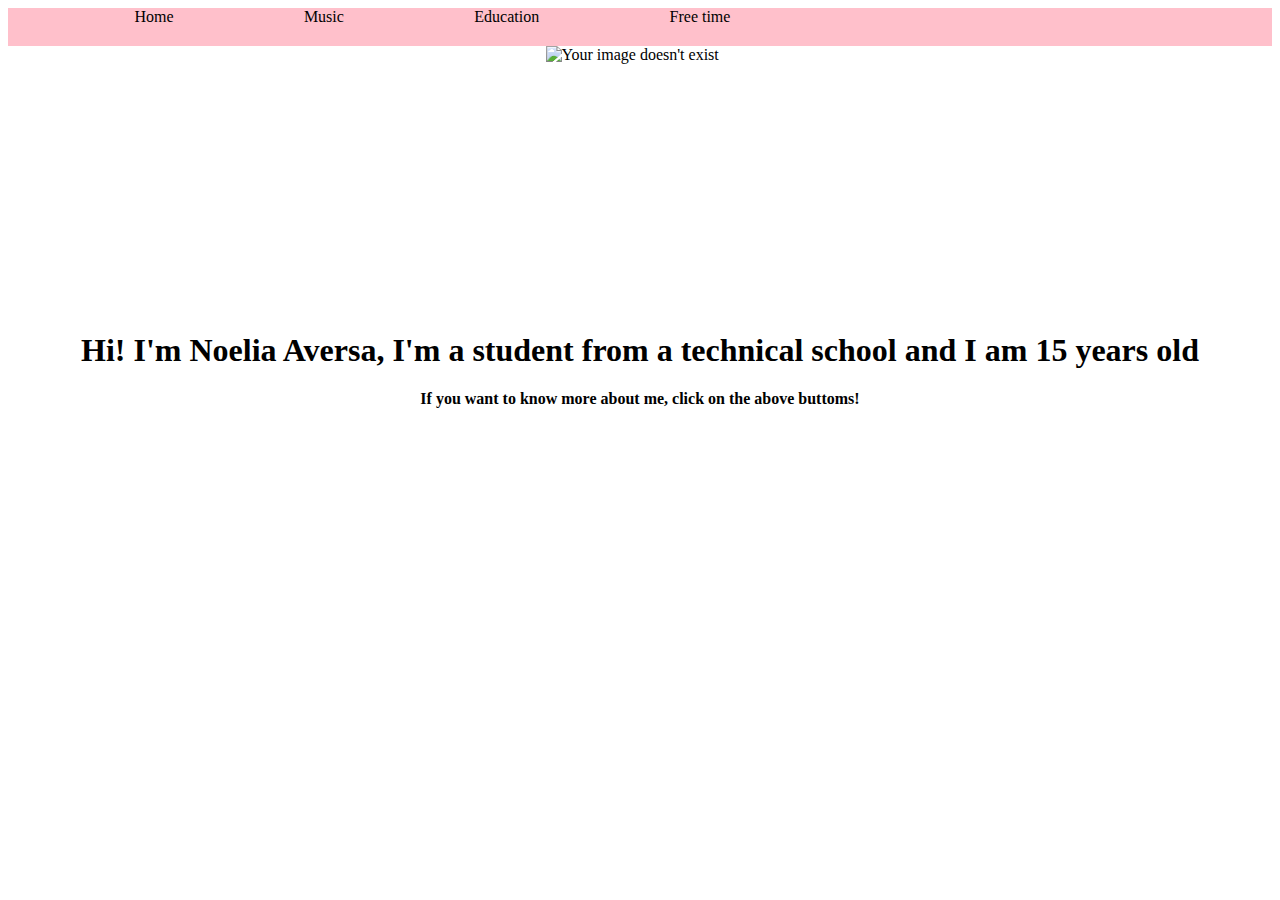
<file: homepage/index.html>
<!DOCTYPE html>

<html lang="en">
    <head>
        <link rel="stylesheet" href="https://cdn.jsdelivr.net/npm/bootstrap@4.5.3/dist/css/bootstrap.min.css" integrity="sha384-TX8t27EcRE3e/ihU7zmQxVncDAy5uIKz4rEkgIXeMed4M0jlfIDPvg6uqKI2xXr2" crossorigin="anonymous">
        <script src="https://code.jquery.com/jquery-3.5.1.slim.min.js" integrity="sha384-DfXdz2htPH0lsSSs5nCTpuj/zy4C+OGpamoFVy38MVBnE+IbbVYUew+OrCXaRkfj" crossorigin="anonymous"></script>
<script src="https://cdn.jsdelivr.net/npm/bootstrap@4.5.3/dist/js/bootstrap.bundle.min.js" integrity="sha384-ho+j7jyWK8fNQe+A12Hb8AhRq26LrZ/JpcUGGOn+Y7RsweNrtN/tE3MoK7ZeZDyx" crossorigin="anonymous"></script>
        <link href="styles.css" rel="stylesheet">
        <title> About me </title>

        <script>
            alert("Welcome");
        </script>
    </head>
    <body>

        <div class = "buttons">
            <a class="button" href= https://ide-f5d2c755cae149ef80a6249570b5b627-8080.cs50.ws/pset8/homepage/index.html role = button> Home </a>
            <a class="button" href= https://ide-f5d2c755cae149ef80a6249570b5b627-8080.cs50.ws/pset8/homepage/music.html role = button> Music </a>
            <a class="button" href= https://ide-f5d2c755cae149ef80a6249570b5b627-8080.cs50.ws/pset8/homepage/Education.html role = button> Education </a>
            <a class="button" href= https://ide-f5d2c755cae149ef80a6249570b5b627-8080.cs50.ws/pset8/homepage/Hobbies.html role = button> Free time </a>
        </div>
        <img scr="Noe.jpg" id="MyIMG" alt="Your image doesn't exist">
       <div class ="principal">
            <h1>Hi! I'm Noelia Aversa, I'm a student from a technical school and I am 15 years old</h1>
            <h4> If you want to know more about me, click on the above buttoms!</h4>
       </div>

    </body>
</html>
</file>
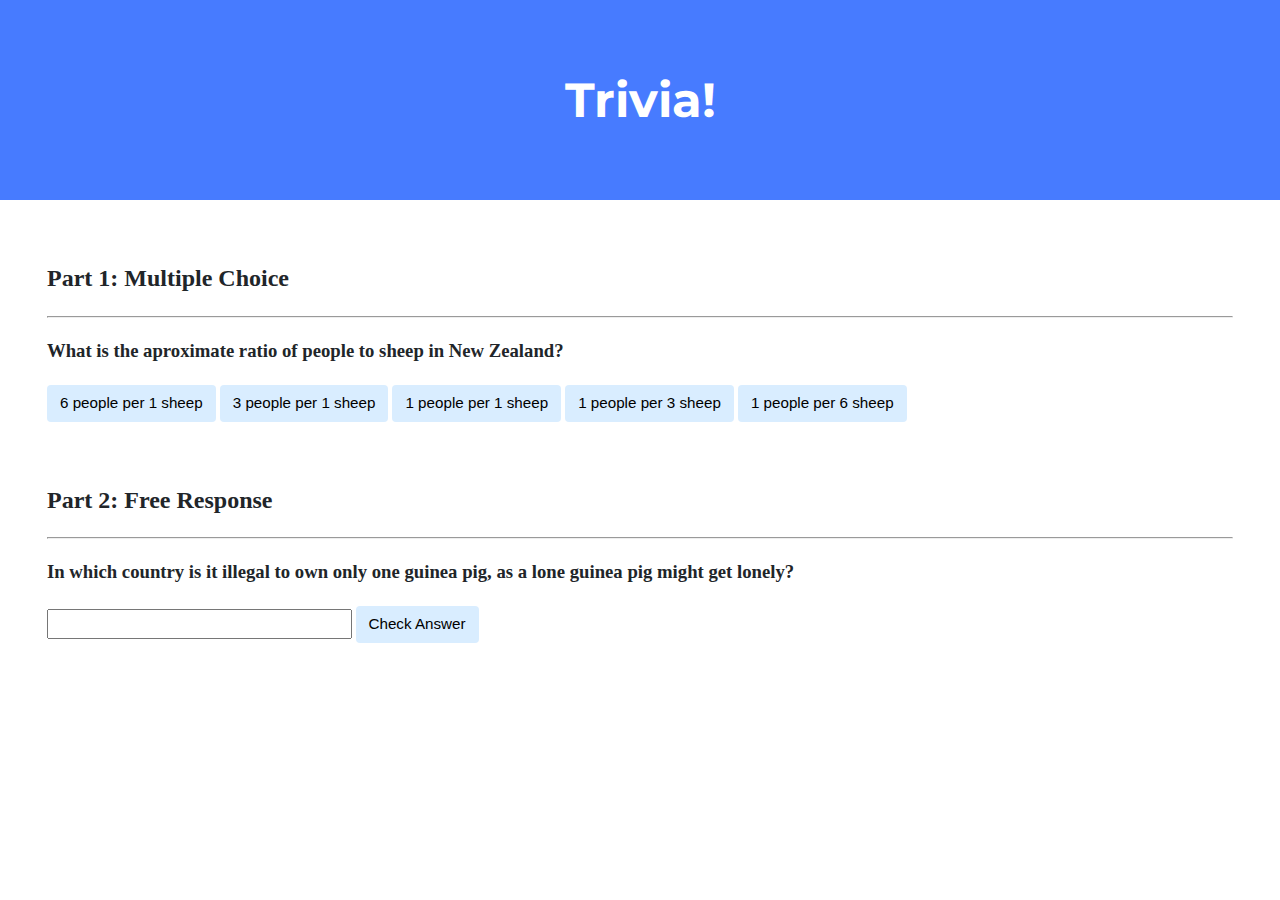
<file: pset8/trivia/index.html>
<!DOCTYPE html>

<html lang="en">
    <head>
        <link href="https://fonts.googleapis.com/css2?family=Montserrat:wght@500&display=swap" rel="stylesheet">
        <link href="styles.css" rel="stylesheet">
        <title>Trivia!</title>

        <script>
        function answer1(correct, element) {
            if (correct) {
                document.getElementById(element).innerHTML = "Correct!"
            }
            else {
                document.getElementById(element).innerHTML = "Incorrect"
            }
        }

        function resetButtons() {

            var buttons = document.querySelectorAll(".button");
            buttons.forEach(function (button) {
                button.classList.remove('incorrect');
                button.classList.remove('correct');
            })
        }

        function getAnswer() {
            resetButtons()
            if (event.target.id == "correct") {
                event.target.classList.add('correct');
                answer1(true, "return1");
            }
            else {
                event.target.classList.add('incorrect');
                answer1(false, "return1");
            }

        }

             document.addEventListener("DOMContentLoaded", function (event) {
            var buttons = document.querySelectorAll(".button");
            buttons.forEach(function (button) {
                button.addEventListener("click", getAnswer);
            })

            inputField = document.querySelector('input')
            checkButton = document.querySelector("#check");
            checkButton.addEventListener('click', function (evt) {
                if (inputField.value.toLowerCase() == "switzerland") {
                    answer1(true, "return2");
                }
                else {
                    answer1(false, "return2");
                }
            });
        });

        </script>

    </head>
    <body>

        <div class="jumbotron">
            <h1>Trivia!</h1>
        </div>

        <div class="container">

            <div class="section">
                <h2>Part 1: Multiple Choice </h2>
                <hr>

                <h3> What is the aproximate ratio of people to sheep in New Zealand? </h3>
                <h2 id="return1"></h2>
                <button id="correct" class="button">6 people per 1 sheep</button>
                <button class="button">3 people per 1 sheep</button>
                <button class="button">1 people per 1 sheep</button>
                <button class="button">1 people per 3 sheep</button>
                <button class="button">1 people per 6 sheep</button>

                <p id = "message"></p>

            </div>

            <div class="section">
                <h2>Part 2: Free Response</h2>
                <hr>
                <h3>In which country is it illegal to own only one guinea pig, as a lone guinea pig might get lonely?</h3>
                <h2 id="return2"></h2>
                <input type="text">
                <button id="check" class="input">Check Answer</button>

            </div>

        </div>
    </body>
</html>
</file>
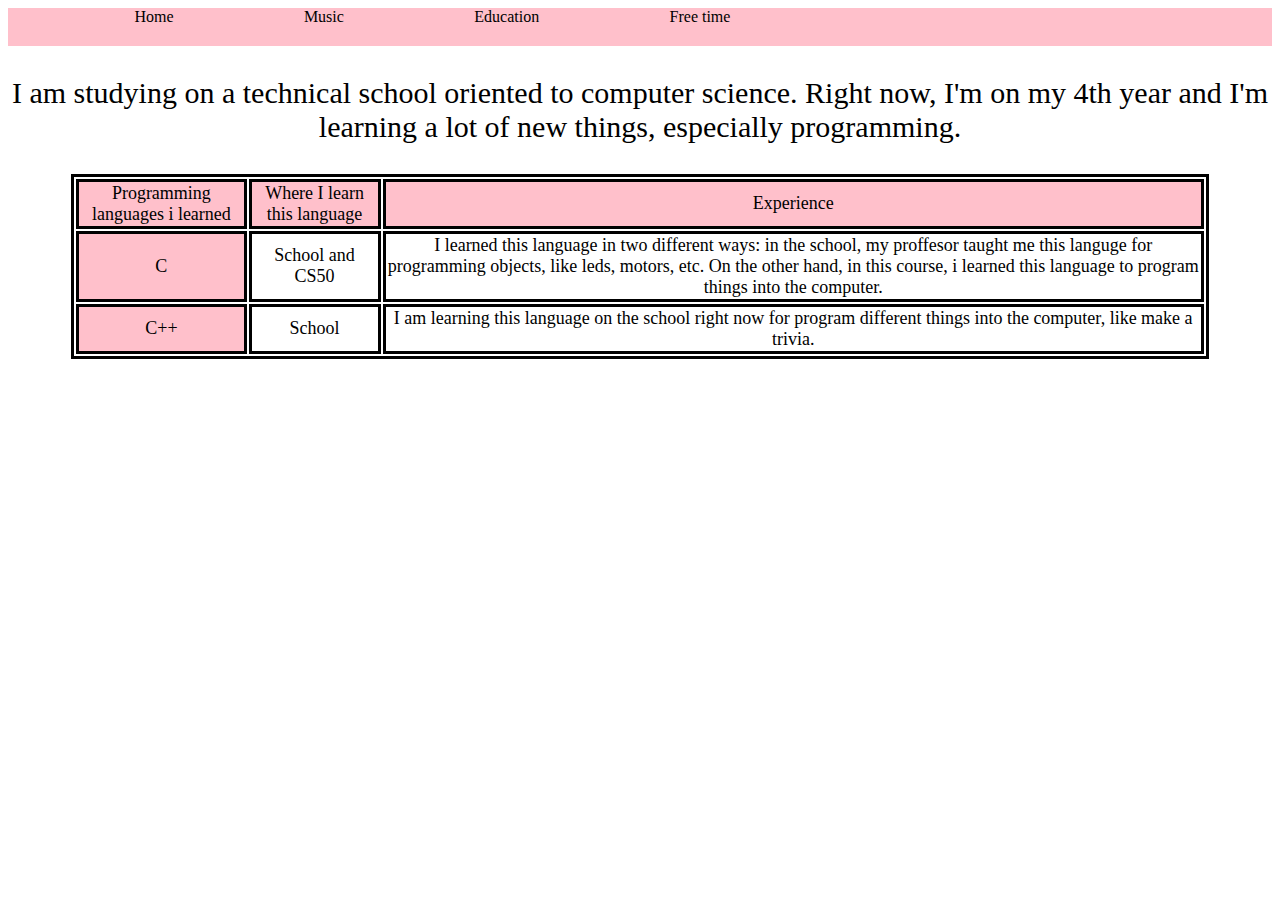
<file: homepage/education.html>
<!DOCTYPE html>

<html lang="en">
    <head>
        <link rel="stylesheet" href="https://cdn.jsdelivr.net/npm/bootstrap@4.5.3/dist/css/bootstrap.min.css" integrity="sha384-TX8t27EcRE3e/ihU7zmQxVncDAy5uIKz4rEkgIXeMed4M0jlfIDPvg6uqKI2xXr2" crossorigin="anonymous">
        <script src="https://code.jquery.com/jquery-3.5.1.slim.min.js" integrity="sha384-DfXdz2htPH0lsSSs5nCTpuj/zy4C+OGpamoFVy38MVBnE+IbbVYUew+OrCXaRkfj" crossorigin="anonymous"></script>
<script src="https://cdn.jsdelivr.net/npm/bootstrap@4.5.3/dist/js/bootstrap.bundle.min.js" integrity="sha384-ho+j7jyWK8fNQe+A12Hb8AhRq26LrZ/JpcUGGOn+Y7RsweNrtN/tE3MoK7ZeZDyx" crossorigin="anonymous"></script>
        <link href="styleE.css" rel="stylesheet">
        <title> About me </title>
    </head>

     <body>

        <div class = "buttons">
            <a class="button" href= https://ide-f5d2c755cae149ef80a6249570b5b627-8080.cs50.ws/pset8/homepage/index.html role = button> Home </a>
            <a class="button" href= https://ide-f5d2c755cae149ef80a6249570b5b627-8080.cs50.ws/pset8/homepage/music.html role = button> Music </a>
            <a class="button" href= https://ide-f5d2c755cae149ef80a6249570b5b627-8080.cs50.ws/pset8/homepage/Education.html role = button> Education </a>
            <a class="button" href= https://ide-f5d2c755cae149ef80a6249570b5b627-8080.cs50.ws/pset8/homepage/Hobbies.html role = button> Free time </a>
        </div>

        <p> I am studying on a technical school oriented to computer science. Right now, I'm on my 4th year and I'm learning a lot of new things, especially programming.</p>
        <table>

            <tr>
                <th class = "top">Programming languages i learned</th>
                <th class ="top"> Where I learn this language</th>
                <th class="top"> Experience</th>
            </tr>

            <tr>
                <th class = "top"> C </th>
                <th>School and CS50</th>
                <th>I learned this language in two different ways: in the school, my proffesor taught me this languge for programming objects, like leds, motors, etc. On the other hand, in this course, i learned this language to program things into the computer. </th>
            </tr>

            <tr>
                <th class = "top"> C++</th>
                <th> School</th>
                <th> I am learning this language on the school right now for program different things into the computer, like make a trivia.</th>
            </tr>
        </table>

    </body>
</file>
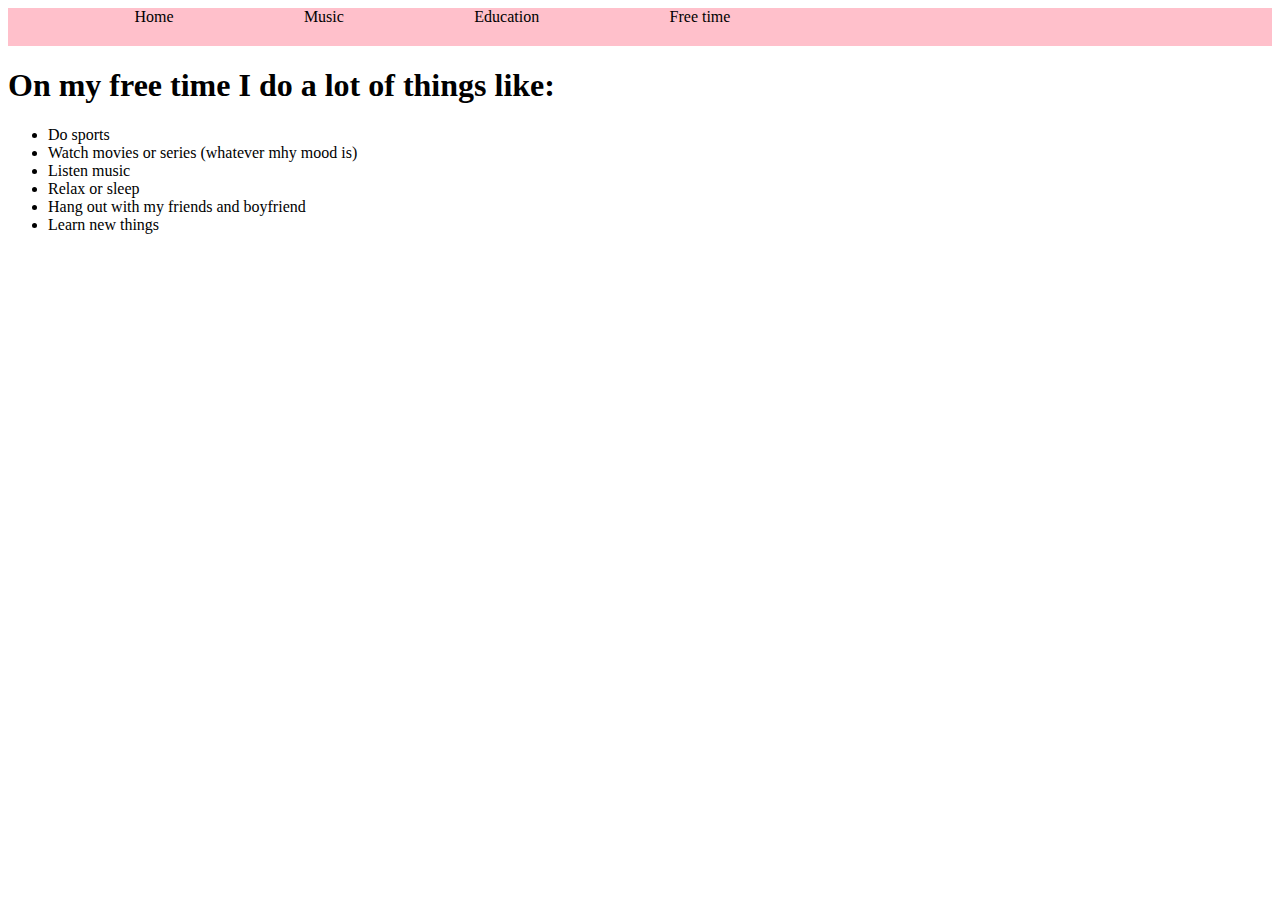
<file: homepage/hobbies.html>
<!DOCTYPE html>

<html lang="en">
    <head>
        <link rel="stylesheet" href="https://cdn.jsdelivr.net/npm/bootstrap@4.5.3/dist/css/bootstrap.min.css" integrity="sha384-TX8t27EcRE3e/ihU7zmQxVncDAy5uIKz4rEkgIXeMed4M0jlfIDPvg6uqKI2xXr2" crossorigin="anonymous">
        <script src="https://code.jquery.com/jquery-3.5.1.slim.min.js" integrity="sha384-DfXdz2htPH0lsSSs5nCTpuj/zy4C+OGpamoFVy38MVBnE+IbbVYUew+OrCXaRkfj" crossorigin="anonymous"></script>
<script src="https://cdn.jsdelivr.net/npm/bootstrap@4.5.3/dist/js/bootstrap.bundle.min.js" integrity="sha384-ho+j7jyWK8fNQe+A12Hb8AhRq26LrZ/JpcUGGOn+Y7RsweNrtN/tE3MoK7ZeZDyx" crossorigin="anonymous"></script>
        <link href="styleF.css" rel="stylesheet">
        <title> About me </title>
    </head>

     <body>

        <div class = "buttons">
            <a class="button" href= https://ide-f5d2c755cae149ef80a6249570b5b627-8080.cs50.ws/pset8/homepage/index.html role = button> Home </a>
            <a class="button" href= https://ide-f5d2c755cae149ef80a6249570b5b627-8080.cs50.ws/pset8/homepage/music.html role = button> Music </a>
            <a class="button" href= https://ide-f5d2c755cae149ef80a6249570b5b627-8080.cs50.ws/pset8/homepage/Education.html role = button> Education </a>
            <a class="button" href= https://ide-f5d2c755cae149ef80a6249570b5b627-8080.cs50.ws/pset8/homepage/Hobbies.html role = button> Free time </a>
        </div>

        <h1>On my free time I do a lot of things like:</h1>

        <ul>
            <li>Do sports</li>
            <li>Watch movies or series (whatever mhy mood is)</li>
            <li>Listen music</li>
            <li>Relax or sleep</li>
            <li>Hang out with my friends and boyfriend</li>
            <li>Learn new things</li>
        </ul>
    </body>
</file>
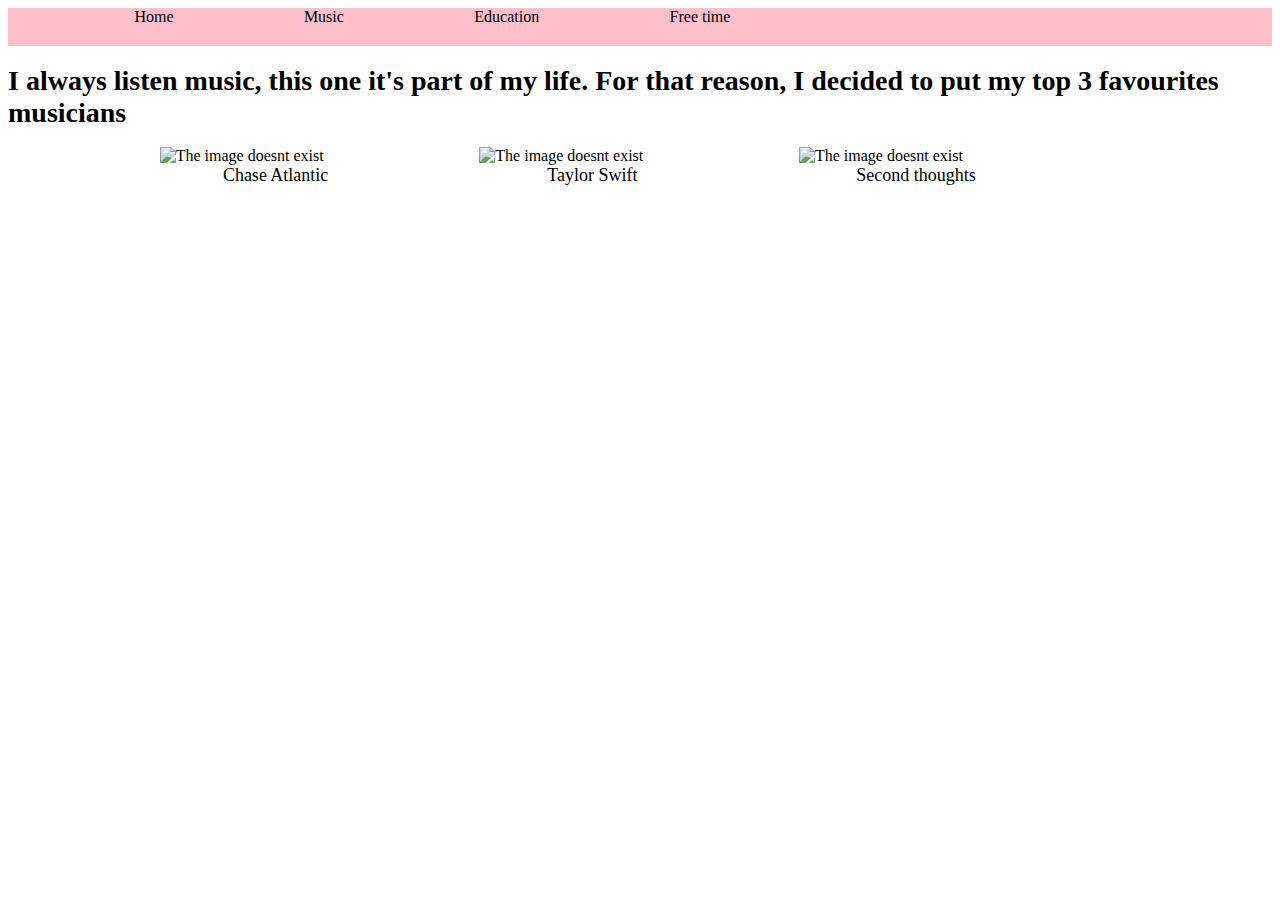
<file: homepage/music.html>
<!DOCTYPE html>

<html lang="en">
    <head>
        <link rel="stylesheet" href="https://cdn.jsdelivr.net/npm/bootstrap@4.5.3/dist/css/bootstrap.min.css" integrity="sha384-TX8t27EcRE3e/ihU7zmQxVncDAy5uIKz4rEkgIXeMed4M0jlfIDPvg6uqKI2xXr2" crossorigin="anonymous">
        <script src="https://code.jquery.com/jquery-3.5.1.slim.min.js" integrity="sha384-DfXdz2htPH0lsSSs5nCTpuj/zy4C+OGpamoFVy38MVBnE+IbbVYUew+OrCXaRkfj" crossorigin="anonymous"></script>
<script src="https://cdn.jsdelivr.net/npm/bootstrap@4.5.3/dist/js/bootstrap.bundle.min.js" integrity="sha384-ho+j7jyWK8fNQe+A12Hb8AhRq26LrZ/JpcUGGOn+Y7RsweNrtN/tE3MoK7ZeZDyx" crossorigin="anonymous"></script>
        <link href="styleM.css" rel="stylesheet">
        <title> About me </title>

        <script>
            alert("You have 3 links to see the profile of the musicians in spotify");
        </script>
    </head>

     <body>

        <div class = "buttons">
            <a class="button" href= https://ide-f5d2c755cae149ef80a6249570b5b627-8080.cs50.ws/pset8/homepage/index.html role = button> Home </a>
            <a class="button" href= https://ide-f5d2c755cae149ef80a6249570b5b627-8080.cs50.ws/pset8/homepage/music.html role = button> Music </a>
            <a class="button" href= https://ide-f5d2c755cae149ef80a6249570b5b627-8080.cs50.ws/pset8/homepage/Education.html role = button> Education </a>
            <a class="button" href= https://ide-f5d2c755cae149ef80a6249570b5b627-8080.cs50.ws/pset8/homepage/Hobbies.html role = button> Free time </a>
        </div>

        <h1> I always listen music, this one it's part of my life. For that reason, I decided to put my top 3 favourites musicians</h1>

        <div>
            <img scr="chase.jpg" class="Images" alt = "The image doesnt exist">
            <img scr="tatlor.jpg" class="Images" alt = "The image doesnt exist">
            <img scr="second.jpg" class="Images" alt = "The image doesnt exist">
        </div>

        <a href = https://open.spotify.com/artist/7cYEt1pqMgXJdq00hAwVpT role = button class = "bands"> Chase Atlantic</a>
        <a href = https://open.spotify.com/artist/06HL4z0CvFAxyc27GXpf02 role = button class = "bands"> Taylor Swift</a>
        <a href = https://open.spotify.com/artist/7KSGahEAA5BSZlVgslhXzX role = button class = "bands"> Second thoughts</a>

    </body>
</file>
<file: homepage/styles.css>
#MyIMG{
    margin: auto;
    display:block;
    width: 5cm;
    height: 7cm;

}

.principal{
    text-align: center;
     color: black;
     font-family: DialogInput;
}

.buttons{
    background-color: pink;
    Height: 1cm;
}

.button{
    color: black;
    background-color: pink;
    border:none;
    margin-left: 10%;
    font-family: DialogInput;
    height: 2cm;
    width: 7cm;
    text-align: center;
    text-decoration:none;
}

.button:hover{
    background-color: black;
    color: pink;
    text-decoration:none;
    width: 7cm;
}
</file>
<file: pset8/trivia/styles.css>
body {
    background-color: #fff;
    color: #212529;
    font-size: 1rem;
    font-weight: 400;
    line-height: 1.5;
    margin: 0;
    text-align: left;
}

.container {
    margin-left: auto;
    margin-right: auto;
    padding-left: 15px;
    padding-right: 15px;
}

.jumbotron {
    background-color: #477bff;
    color: #fff;
    margin-bottom: 2rem;
    padding: 2rem 1rem;
    text-align: center;
}

.section {
    padding: 0.5rem 2rem 1rem 2rem;
}

.section:hover {
    background-color: #f5f5f5;
    transition: color 2s ease-in-out, background-color 0.15s ease-in-out;
}

h1 {
    font-family: 'Montserrat', sans-serif;
    font-size: 48px;
}

button, input[type="submit"] {
    background-color: #d9edff;
    border: 1px solid transparent;
    border-radius: 0.25rem;
    font-size: 0.95rem;
    font-weight: 400;
    line-height: 1.5;
    padding: 0.375rem 0.75rem;
    text-align: center;
    transition: color 0.15s ease-in-out, background-color 0.15s ease-in-out, border-color 0.15s ease-in-out, box-shadow 0.15s ease-in-out;
    vertical-align: middle;
}


input[type="text"] {
    line-height: 1.8;
    width: 25%;
}

input[type="text"]:hover {
    background-color: #f5f5f5;
    transition: color 2s ease-in-out, background-color 0.15s ease-in-out;
}

.incorrect{
    background-color: red;
}

.correct{
    background-color: green;
}
</file>
<file: homepage/styleE.css>
.buttons{
    background-color: pink;
    Height: 1cm;
}

.button{
    color: black;
    background-color: pink;
    border:none;
    margin-left: 10%;
    font-family: DialogInput;
    height: 2cm;
    width: 7cm;
    text-align: center;
    text-decoration:none;
}

.button:hover{
    background-color: black;
    color: pink;
    text-decoration:none;
    width: 7cm;
}

table{
    width:90%;
    margin-left:auto;
    margin-right:auto;
}

table,th,td{
    font-weight: 400;
    border: solid black;
     font-family: DialogInput;
    text-align: center;
    font-size: 18px;
}

.top{
    background-color: pink;
    color: black;
}

.top:hover{
    background-color: black;
    color: pink;
}

p{
    font-family: DialogInput;
    text-align: center;
    font-size: 30px;
}
</file>
<file: homepage/styleF.css>
.buttons{
    background-color: pink;
    Height: 1cm;
}

.button{
    color: black;
    background-color: pink;
    border:none;
    margin-left: 10%;
    font-family: DialogInput;
    height: 2cm;
    width: 7cm;
    text-align: center;
    text-decoration:none;
}

.button:hover{
    background-color: black;
    color: pink;
    text-decoration:none;
    width: 7cm;
}

ul{
    font-family:DialogInput;
    font-size: 16px;
}

h1{
    font-family:DialogInput;
}
</file>
<file: homepage/styleM.css>
.buttons{
    background-color: pink;
    Height: 1cm;
}

.button{
    color: black;
    background-color: pink;
    border:none;
    margin-left: 10%;
    font-family: DialogInput;
    height: 2cm;
    width: 7cm;
    text-align: center;
    text-decoration:none;
}

.button:hover{
    background-color: black;
    color: pink;
    text-decoration:none;
    width: 7cm;
}

.Images{
    height: 7cm;
    width: 9cm;
    margin-left: 12%;
}

.bands{
    margin-left: 17%;
    color: black;
    font-family: DialogInput;
    text-decoration:none;
    font-size: 18px;
}

.bands:hover{
    background-color: pink;
    color: black;
    text-decoration:none;
    font-size: 18px;
}

h1{
    font-family: DialogInput;
    font-size: 28px;
}
</file>
